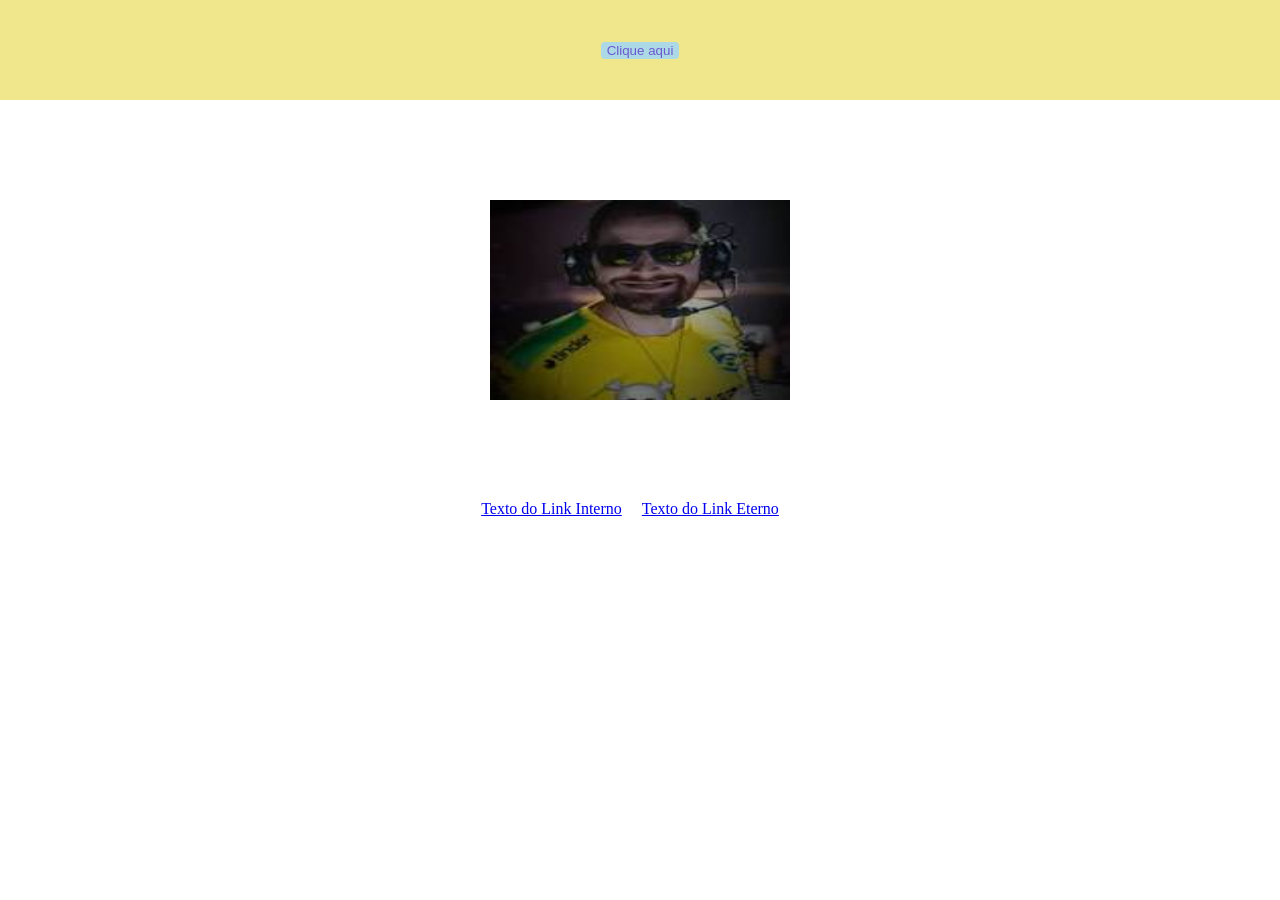
<file: index.html>
<!DOCTYPE html>
<html lang="en">
<head>
    <meta charset="UTF-8">
    <meta name="viewport" content="width=device-width, initial-scale=1.0">
    <link rel="stylesheet" href="style.css"><!--Conexão com css-->
    <title>mogged by BadFallen</title>
</head>
<body>
    <div id="menu">
        <!--onclick: Ativar função no caso o nome da função é testeDois-->
        <button id="botaoMenu" onclick="testeDois()">Clique aqui</button>
    </div>

    <div id="caixaImg">
        <img id="imgHome" src="elements/images/badfallen.jpg" alt="Legenda da imagem">
    </div>

    <div id="caixaLink">
        <!--target:"_blank" serve para abrir o link em uma nova aba -->
        <a href="paginaDois.html" target="_blank" id="linkUm">Texto do Link Interno</a>
        <a href="https://www.youtube.com/watch?v=ovtpt9Wpfmo&pp=ygUMc2sgdGhlIGRyZWFt" target="_blank" id="linkUm">Texto do Link Eterno</a>
    </div>

    <!--Conecatando JS-->
    <script src="main.js"></script>
</body>
</html>
</file>
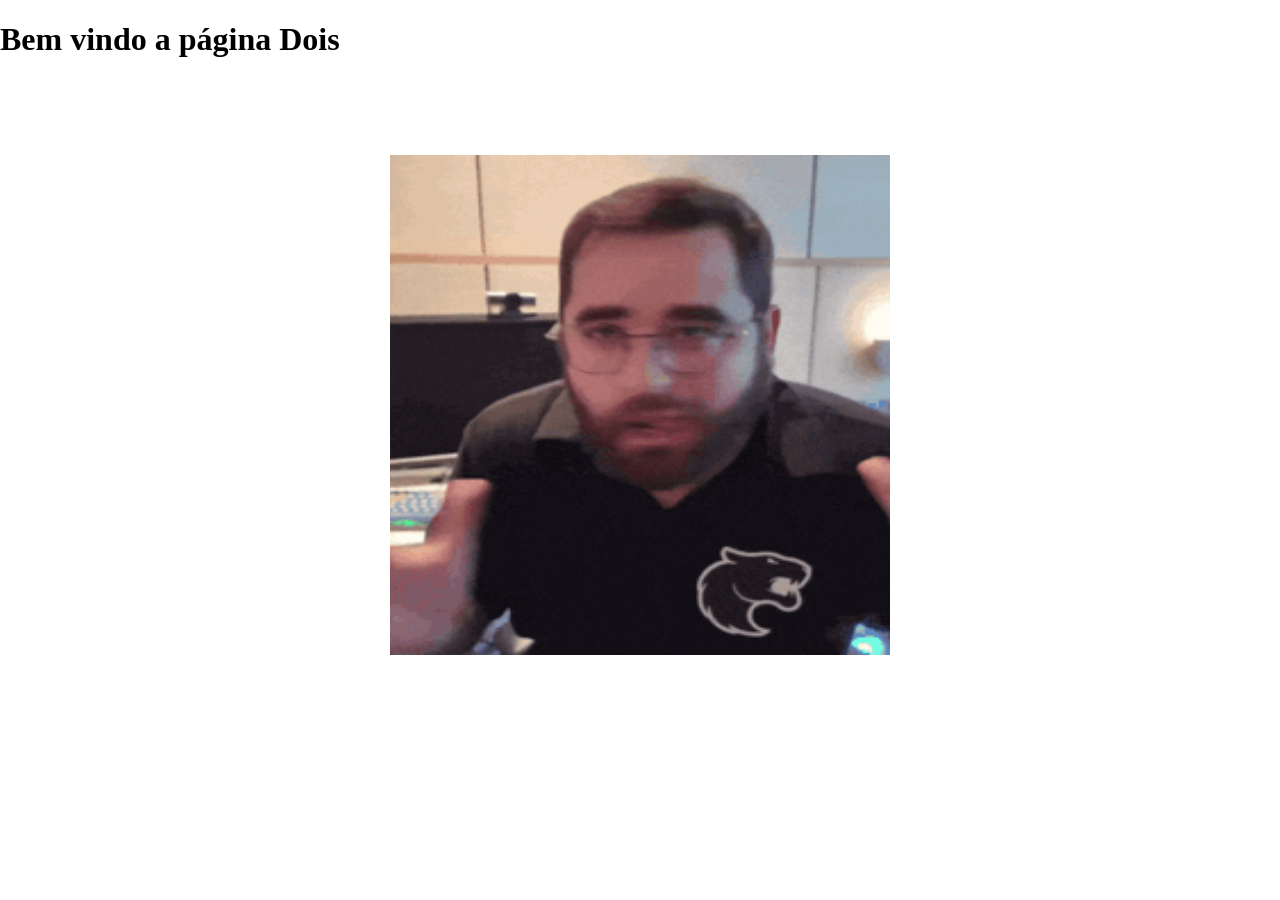
<file: paginadois.html>
<!DOCTYPE html>
<html lang="en">
<head>
    <meta charset="UTF-8">
    <meta name="viewport" content="width=device-width, initial-scale=1.0">
    <link rel="stylesheet" href="style.css">
    <title>Document</title>
</head>
<body>
    <h1>Bem vindo a página Dois</h1>
    <div id="caixaGif">
        <img id="GifHome" src="elements/gif/fallen.gif" alt="Legenda da imagem">
    </div>
</body>
</html>
</file>
<file: style.css>
/*Zerando o padrão de fábrica*/
body{
    padding: 0;
    margin: 0;
}

#menu{
    width: 100%;/*largura*/
    height: 100px;/*altura*/
    background-color:#F0E68C;/*cor de fundo*/
    /*centralizar elementos internos*/
    display: flex;
    justify-content: center;
    align-items: center;
}

#botaoMenu{
    background-color: #ADD8E6	;
    color:#6A5ACD;
    border: none;/*eliminar a borda*/
    border-radius: 4px;/*arredondar os cantos*/
}

#caixaImg{
    width: 100%;
    display: flex;
    justify-content: center;
    align-items: center;
    margin-bottom: 100px;
}

#imgHome{
    margin-top: 100px;
    width: 300px;
    height: 200px;
}

#caixaLink{
    width: 100%;
    display: flex;
    justify-content: center;
    align-items: center;
}

#linkUm{
    margin-right: 20px;
}
#caixaGif{
    width: 100%;
    display: flex;
    justify-content: center;
    align-items: center;
    margin-bottom: 100px;
}
#GifHome{
     margin-top: 75px;
    width: 500px;
    height: 500px;
}
</file>
